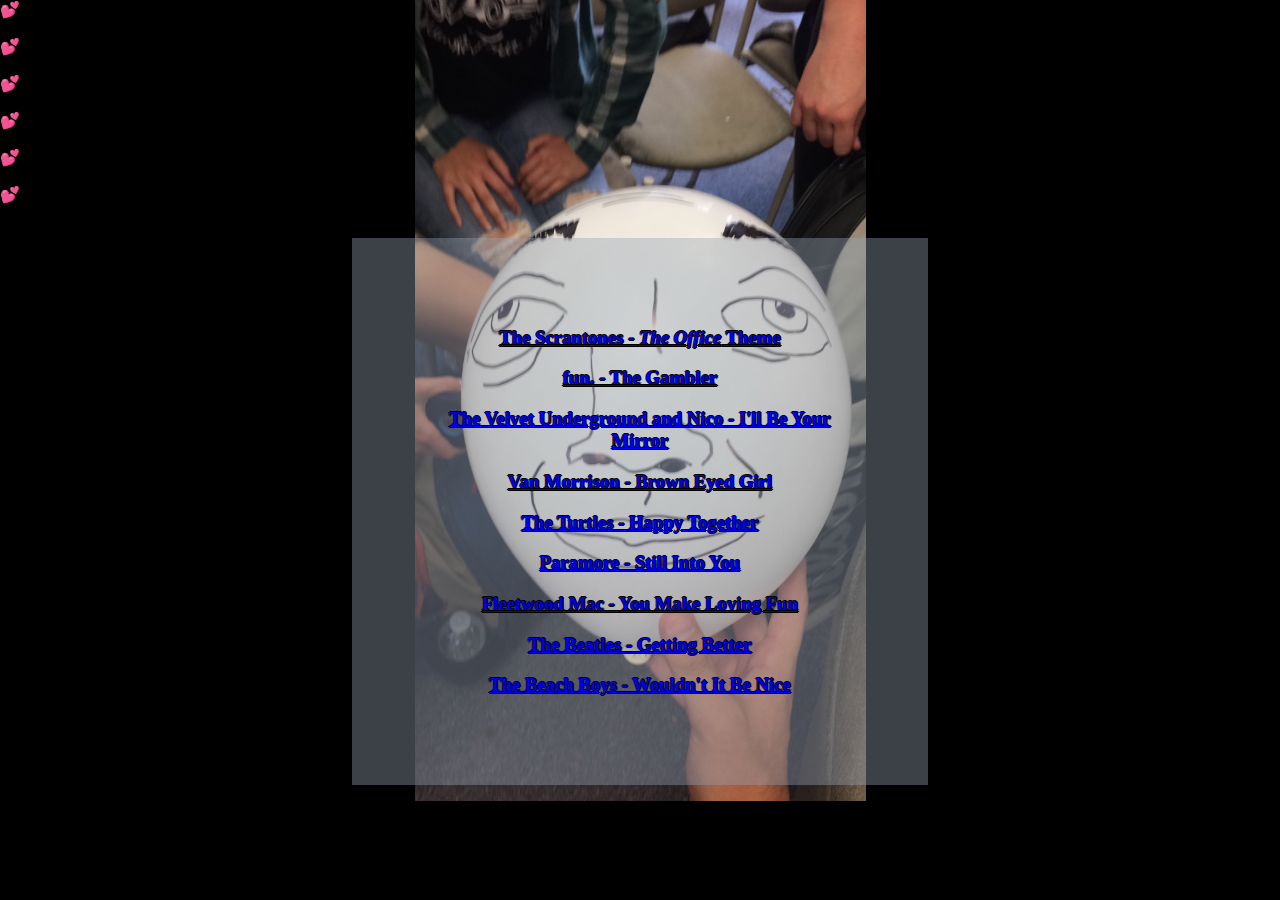
<file: index.html>
<!DOCTYPE html>
<!--[if lt IE 7 ]> <html class="ie ie6 no-js" lang="en"> <![endif]-->
<!--[if IE 7 ]>    <html class="ie ie7 no-js" lang="en"> <![endif]-->
<!--[if IE 8 ]>    <html class="ie ie8 no-js" lang="en"> <![endif]-->
<!--[if IE 9 ]>    <html class="ie ie9 no-js" lang="en"> <![endif]-->
    <head>
        <meta charset="UTF-8" />
        <meta http-equiv="X-UA-Compatible" content="IE=edge,chrome=1"> 
        <title>Valentine's 2019</title>
        <meta name="viewport" content="width=device-width, initial-scale=1.0">
        <script src="js/jquery-3.3.1.js"></script>
        <script type="text/javascript" src="js/animate.js"></script>
        <link rel="stylesheet" href="css/homepage.css">
    </head>
    <body>
        <div class="snowflakes" aria-hidden="true">
  <div class="snowflake">
  💕
  </div>
  <div class="snowflake">
  ♥
  </div>
  <div class="snowflake">
  💕
  </div>
  <div class="snowflake">
  ♥
  </div>
  <div class="snowflake">
  💕
  </div>
  <div class="snowflake">
  ♥
  </div>
  <div class="snowflake">
    💕
  </div>
  <div class="snowflake">
    ♥
  </div>
  <div class="snowflake">
    💕
  </div>
  <div class="snowflake">
    ♥
  </div>
  <div class="snowflake">
    💕
  </div>
  <div class="snowflake">
    ♥
  </div>
</div>
        <div class="songs">
            <ul class="song-list">
                <li><a href="pages/the-office.html"><h3>The Scrantones - <i>The Office</i> Theme</h3></a></li>
                <li><a href="pages/the-gambler.html"><h3>fun. - The Gambler</h3></a></li>
                <li><a href="pages/ill-be-your-mirror.html"><h3>The Velvet Underground and Nico - I'll Be Your Mirror</h3></a></li>
                <li><a href="pages/brown-eyed-girl.html"><h3>Van Morrison - Brown Eyed Girl</h3></a></li>
                <li><a href="pages/happy-together.html"><h3>The Turtles - Happy Together</h3></a></li>
                <li><a href="pages/still-into-you.html"><h3>Paramore - Still Into You</h3></a></li>
                <li><a href="pages/you-make-loving-fun.html"><h3>Fleetwood Mac - You Make Loving Fun</h3></a></li>
                <li><a href="pages/getting-better.html"><h3>The Beatles - Getting Better</h3></a></li>
                <li><a href="pages/wouldnt-it-be-nice.html"><h3>The Beach Boys - Wouldn't It Be Nice</h3></a></li>
            </ul>
        </div>
    </body>
</html>
</file>
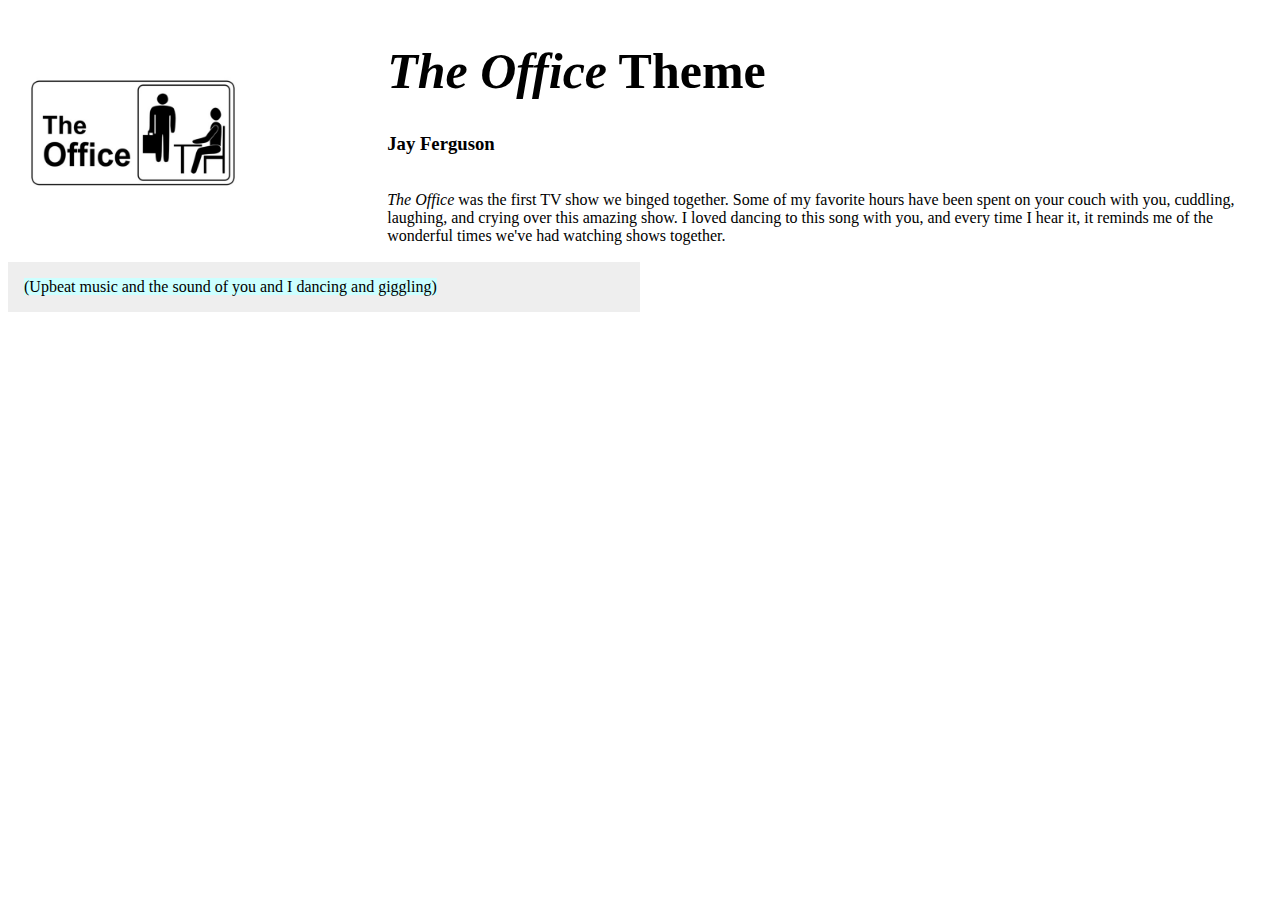
<file: pages/braid.html>
<!DOCTYPE html>
<html>
    <head>
        <title> Ellie's Anniversary Website! </title>
        <script src="../js/jquery-3.3.1.js"></script>
        <script type="text/javascript" src="../js/ghetto-genius.js"></script>
        <link rel="stylesheet" href="../css/song-style.css">
    </head>

    <body>
        <header class="heading">
            <div class="cover"><img src="../covers/the-office.jpg" height=250px width=250px></div>
            <div class="title"><h1 class="song-title"><i>The Office</i> Theme</h1><h3>Jay Ferguson</h3></div>
            <div class="expo">
                <p>
                    <i>The Office</i> was the first TV show we binged together. 
                    Some of my favorite hours have been spent on your couch with you, cuddling, laughing,
                    and crying over this amazing show. I loved dancing to this song with you, and 
                    every time I hear it, it reminds me of the wonderful times we've had watching 
                    shows together.
                <p></div>
        </header>
        <div class="wrapper">
            <div class="lyrics">
                <span class="texte">
                    (Upbeat music and the sound of you and I dancing and giggling)
                </span>
            </div>
            <div class="anno">
                <span id="e">
                    Whether it be <i>Parks and Recreation</i>, <i>Steven Universe</i> or <i>Avatar</i>, 
                    one of my favorite things about watching shows with you is the fact that we always
                    dance and sing along to the intros. It's just so cute and fun!
            </div>
        </div>
    </body>

</html>
</file>
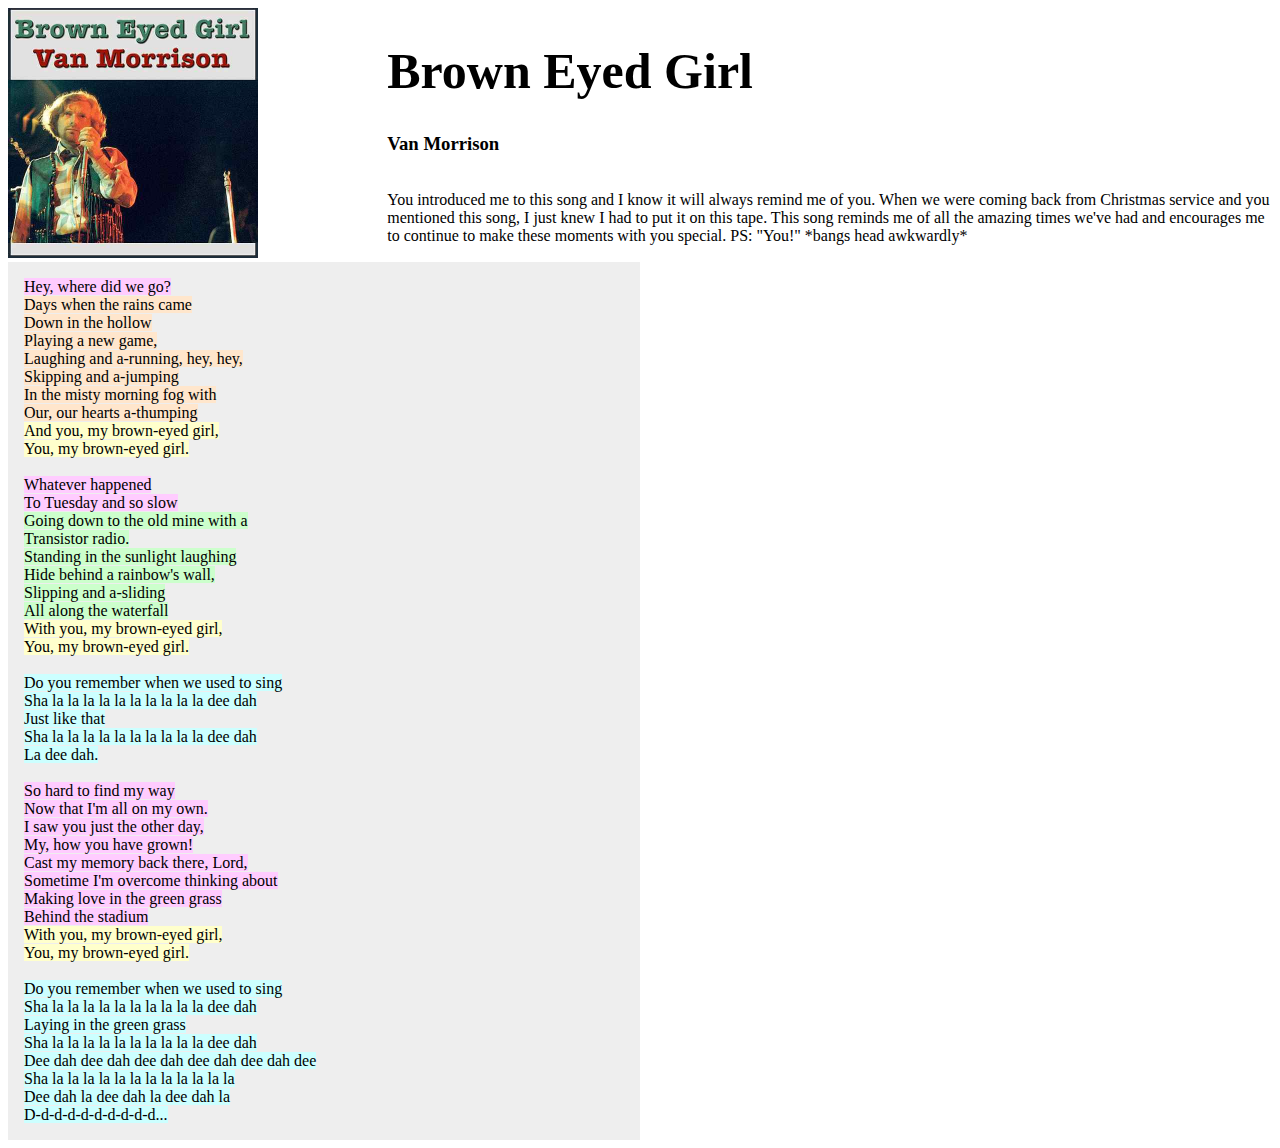
<file: pages/brown-eyed-girl.html>
<!DOCTYPE html>
<html>
    <head>
        <title> Valentines 2019 - Brown Eyed Girl </title>
        <script src="../js/jquery-3.3.1.js"></script>
        <script type="text/javascript" src="../js/ghetto-genius.js"></script>
        <link rel="stylesheet" href="../css/song-style.css">
    </head>

    <body>
        <header class="heading">
            <div class="cover"><img src="../covers/brown-eyed-girl.jpg" height=250px width=250px></div>
            <div class="title"><h1 class="song-title">Brown Eyed Girl</h1><h3>Van Morrison</h3></div>
            <div class="expo">
                <p>
                    You introduced me to this song and I know it will always remind me of you. When we were 
                    coming back from Christmas service and you mentioned this song, I just knew I had to put
                    it on this tape. This song reminds me of all the amazing times we've had and encourages 
                    me to continue to make these moments with you special.

                    PS: "You!" *bangs head awkwardly*
                <p></div>
        </header>
        <div class="wrapper">
            <div class="lyrics">
                    <span class=texta>
                    Hey, where did we go?<br> </span>
                    <span class=textb>
                    Days when the rains came<br>
                    Down in the hollow<br>
                    Playing a new game,<br>
                    Laughing and a-running, hey, hey,<br>
                    Skipping and a-jumping<br>
                    In the misty morning fog with<br>
                    Our, our hearts a-thumping<br> </span>
                    <span class=textc>
                    And you, my brown-eyed girl,<br>
                    You, my brown-eyed girl.<br> </span>
                    <br><span class=texta>
                    Whatever happened<br>
                    To Tuesday and so slow<br></span>
                    <span class=textd>
                    Going down to the old mine with a<br>
                    Transistor radio.<br>
                    Standing in the sunlight laughing<br>
                    Hide behind a rainbow's wall,<br>
                    Slipping and a-sliding<br>
                    All along the waterfall<br> </span>
                    <span class=textc>
                    With you, my brown-eyed girl,<br>
                    You, my brown-eyed girl.<br> </span>
                    <br>
                    <span class=texte>
                    Do you remember when we used to sing<br>
                    Sha la la la la la la la la la la dee dah<br>
                    Just like that<br>
                    Sha la la la la la la la la la la dee dah<br>
                    La dee dah.<br> </span>
                    <br> <span class=texta>
                    So hard to find my way<br>
                    Now that I'm all on my own.<br>
                    I saw you just the other day,<br>
                    My, how you have grown!<br>
                    Cast my memory back there, Lord,<br>
                    Sometime I'm overcome thinking about<br>
                    Making love in the green grass<br>
                    Behind the stadium<br> </span>
                    <span class=textc>
                    With you, my brown-eyed girl,<br>
                    You, my brown-eyed girl.<br> </span>
                    <br>
                    <span class=texte>
                    Do you remember when we used to sing<br>
                    Sha la la la la la la la la la la dee dah<br>
                    Laying in the green grass<br>
                    Sha la la la la la la la la la la dee dah<br>
                    Dee dah dee dah dee dah dee dah dee dah dee<br>
                    Sha la la la la la la la la la la la la<br>
                    Dee dah la dee dah la dee dah la<br>
                    D-d-d-d-d-d-d-d-d-d... </span>
            </div>
            <div class="anno">
                <span id="breaks"></span>
                <span id="a" breaks=29>
                    Recently, I've had some time to reflect on our relationship, and I really don't know where I'd be without you.
                    I'm so grateful to have you in my life, and I hope that we'll always be togther so that we can 
                    continue to make these amazing memories together.
                </span>
                <span id="b" breaks=2>
                    Our relationship has been filled with some of the best times of my life, so I wanted to use each of the 
                    verses as a place to reflect on some of my favorite memories with you like Van Morrison does. Do you remember 
                    that night that we saw Blind Pilot downtown in LA for the first time? I remember being so excited I really couldn't
                    believe that I was going to see my favorite band with my favorite person in the whole world. I was so excited!
                    I remember I brought a different phone with a better camera so I could take pictures of you and me there. The 
                    show was so amazing and I remember afterward we stayed for their second set with your family! That day was the best 
                    day of my life up to that point, and I still think fondly of it. Thank you for being a part of my life and 
                    making my days so special and amazing.
                </span>
                <span id="c" breaks=9>
                    You, Ellie, are my brown eyed girl and you always will be. You're the one I love and I want to be with you 
                    for always.
                </span>
                <span id="d" breaks=14>
                    Another one of my favorite memories with you has to be Disneyland. I remember how early we got up to go.
                    You said you'd keep me company on the drive, but about 30 minutes into the drive on the way I looked over 
                    to see you dead asleep. Same thing on the way back! You look so beautiful and peaceful as you slept and I drove us faithfully to Anaheim. 
                    Once in the park, we had an amazing day where we raced in Cars, looked at the overpriced Mickey and Minnie ears 
                    (And the $40 pizza!!), and we had a blast going around the park getting our pictures taken as often as possible. 
                    The photos of Disneyland are some of my favorite to look back on because I can truly tell how happy you looked. 
                    I love you and thank you for sharing these happy memories with me.
                </span>
                <span id=e breaks=23>
                    This relationship has been filled with awesome memories of the happiest times of my life. Thank you, Ellie
                    for giving me such an amazing time and for sharing so many happy memories with me. From sitting on the couch 
                    watching TV or movies together to playing games to going on dates, all the time I've spent with you has been  
                    amazing and you've truly given me that happiest years of my life.
                </span
            </div>
        </div>
    </body>

</html>
</file>
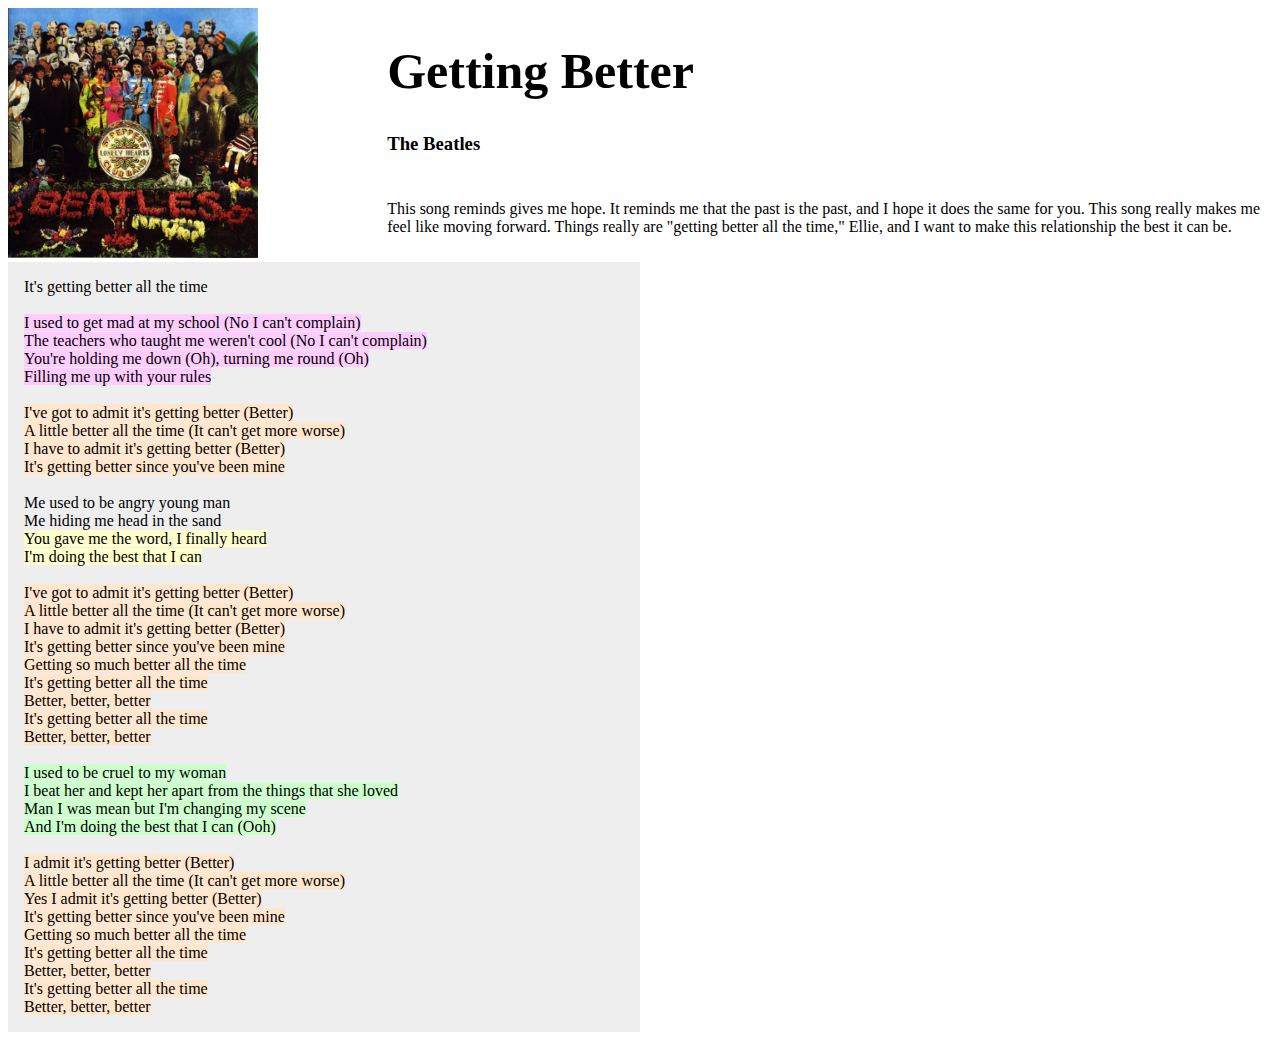
<file: pages/getting-better.html>
<!DOCTYPE html>
<html>
    <head>
        <title> Valentines 2019 - Getting Better </title>
        <script src="../js/jquery-3.3.1.js"></script>
        <script type="text/javascript" src="../js/ghetto-genius.js"></script>
        <link rel="stylesheet" href="../css/song-style.css">
    </head>

    <body>
        <header class="heading">
            <div class="cover"><img src="../covers/sgt-pepper.jpg" height=250px width=250px></div>
            <div class="title"><h1 class="song-title">Getting Better</h1><h3>The Beatles</h3></div>
            <div class="expo"><p>
                    This song reminds gives me hope. It reminds me that the past is the past, and 
                    I hope it does the same for you. This song really makes me feel like moving forward.
                    Things really are "getting better all the time," Ellie, and I want to make this 
                    relationship the best it can be.
                <p></div>
        </header>
        <div class="wrapper">
            <div class="lyrics">
                It's getting better all the time<br>
                <br>
                <span class="texta">
                I used to get mad at my school (No I can't complain)<br>
                The teachers who taught me weren't cool (No I can't complain)<br>
                You're holding me down (Oh), turning me round (Oh)<br>
                Filling me up with your rules<br>
                </span>
                <br>
                <span class="textb">
                I've got to admit it's getting better (Better)<br>
                A little better all the time (It can't get more worse)<br>
                I have to admit it's getting better (Better)<br>
                It's getting better since you've been mine<br>
                <br></span>
                Me used to be angry young man<br>
                Me hiding me head in the sand<br>
                <span class="textc">
                You gave me the word, I finally heard<br>
                I'm doing the best that I can<br>
                </span>
                <br>
                <span class="textb">
                I've got to admit it's getting better (Better)<br>
                A little better all the time (It can't get more worse)<br>
                I have to admit it's getting better (Better)<br>
                It's getting better since you've been mine<br>
                Getting so much better all the time<br>
                It's getting better all the time<br>
                Better, better, better<br>
                It's getting better all the time<br>
                Better, better, better<br>
                <br></span>
                <span class="textd">
                I used to be cruel to my woman<br>
                I beat her and kept her apart from the things that she loved<br>
                Man I was mean but I'm changing my scene<br>
                And I'm doing the best that I can (Ooh)<br></span>
                <br>
                <span class="textb">
                I admit it's getting better (Better)<br>
                A little better all the time (It can't get more worse)<br>
                Yes I admit it's getting better (Better)<br>
                It's getting better since you've been mine<br>
                Getting so much better all the time<br>
                It's getting better all the time<br>
                Better, better, better<br>
                It's getting better all the time<br>
                Better, better, better<br>
                </span>
            </div>
            <div class="anno">
                <span id=breaks></span>
                <span id="a" breaks="3">
                    It's funny how relatable this song is to me. <br>
                    I errantly found school a curse rather than a blessing.<br>
                    I was mad, annoyed, bored, and ungrateful. <br>
                    When I hear the intro to this song, I'm reminded of the ways <br>
                    You've opened my eyes to how truly blessed I am and made me <br>
                    a better, more grateful person.
                </span>
                <span id="b" breaks="8">
                    This is a song that keeps me hopeful and reminds me of all you do for me. <br> 
                    Since you've been mine, I've smiled more, loved more and been the happiest <br>
                    I've ever felt. Thank you, Ellie, for giving me love, happiness, and hope.<br>
                </span>
                <span id="c" breaks="14">
                    The word that you gave me was love. You showed me what love truly was and <br>
                    how to be loved, and for that I am forever grateful. Love is what inspires <br>
                    me to do better.
                </span>
                <span id="d" breaks="28">
                    As I'm sure you know, I'm not proud of my past. In the past I know I've hurt <br>
                    you. I've made foolish, terrible decisions, and I acknowledge my mistakes. <br>
                    However, I also know that I'm growing as a person, more than ever before, <br>
                    and I really am doing the best that I can. <br>
                </span>
            </div>
        </div>
    </body>

</html>
</file>
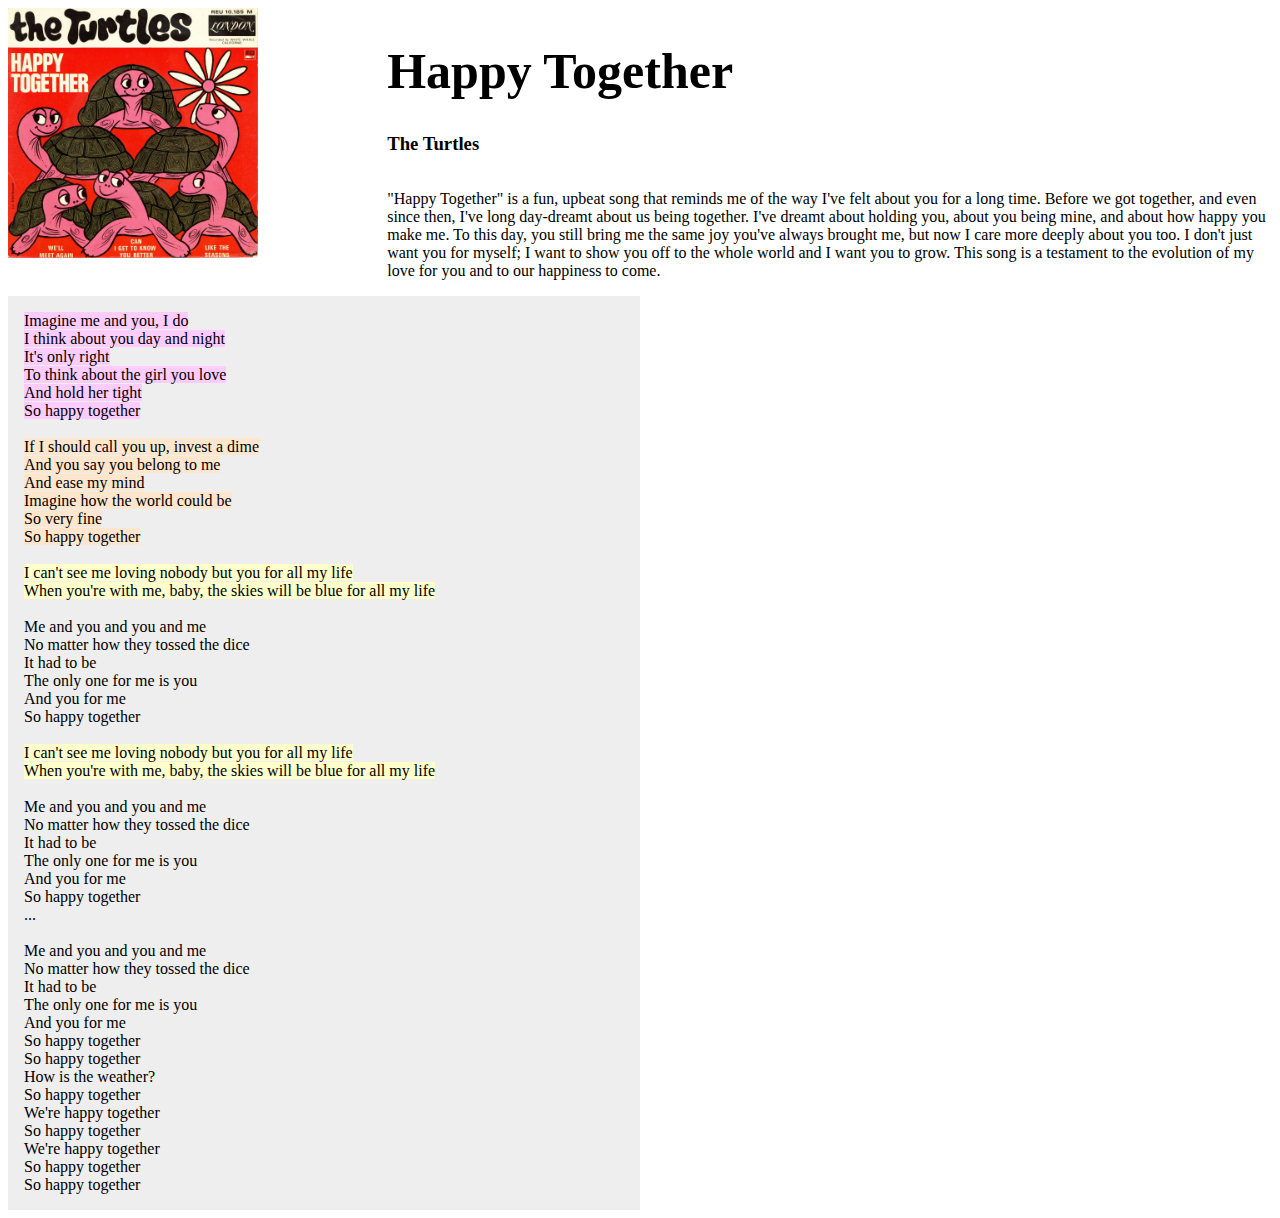
<file: pages/happy-together.html>
<!DOCTYPE html>
<html>
    <head>
        <title> Valentines 2019 - Happy Together </title>
        <script src="../js/jquery-3.3.1.js"></script>
        <script type="text/javascript" src="../js/ghetto-genius.js"></script>
        <link rel="stylesheet" href="../css/song-style.css">
    </head>

    <body>
        <header class="heading">
            <div class="cover"><img src="../covers/happy-together.jpg" height=250px width=250px></div>
            <div class="title"><h1 class="song-title">Happy Together</h1><h3>The Turtles</h3></div>
            <div class="expo">
                <p>
                    "Happy Together" is a fun, upbeat song that reminds me of the way I've felt about 
                    you for a long time. Before we got together, and even since then, I've long day-dreamt about us being together. I've dreamt about holding you, about you being 
                     mine, and about how happy you make me. To this day, you still bring me the same 
                     joy you've always brought me, but now I care more deeply about you too. I don't 
                     just want you for myself; I want to show you off to the whole world and I want
                      you to grow. This song is a testament to the evolution of my love for you and 
                      to our happiness to come. 
                <p></div>
        </header>
        <div class="wrapper">
            <div class="lyrics">
                    <span class=texta>
                    Imagine me and you, I do<br>
                    I think about you day and night<br>
                    It's only right<br>
                    To think about the girl you love<br>
                    And hold her tight<br>
                    So happy together<br> </span>   
                    <br>
                    <span class=textb>
                    If I should call you up, invest a dime<br>
                    And you say you belong to me<br>
                    And ease my mind<br>
                    Imagine how the world could be<br>
                    So very fine<br>
                    So happy together<br>
                    </span>
                    <br>
                    <span class=textc>
                    I can't see me loving nobody but you for all my life<br>
                    When you're with me, baby, the skies will be blue for all my life<br>
                    </span>
                    <br>
                    Me and you and you and me<br>
                    No matter how they tossed the dice<br>
                    It had to be<br>
                    The only one for me is you<br>
                    And you for me<br>
                    So happy together<br>
                    <br>
                    <span class=textc>
                    I can't see me loving nobody but you for all my life<br>
                    When you're with me, baby, the skies will be blue for all my life<br>
                    </span> 
                    <br>
                    Me and you and you and me<br>
                    No matter how they tossed the dice<br>
                    It had to be<br>
                    The only one for me is you<br>
                    And you for me<br>
                    So happy together<br>
                    ...<br>
                    <br>
                    Me and you and you and me<br>
                    No matter how they tossed the dice<br>
                    It had to be<br>
                    The only one for me is you<br>
                    And you for me<br>
                    So happy together<br>
                    So happy together<br>
                    How is the weather?<br>
                    So happy together<br>
                    We're happy together<br>
                    So happy together<br>
                    We're happy together<br>
                    So happy together<br>
                    So happy together
                </div>
            <div class="anno">
                <span id=breaks></span>
                <span id="a" breaks=1>
                        I think about you all the time; you're the one thing on my mind. What is that 
                        beautiful girl doing running around? You run circles in my head all day and 
                        I'm always fantasizing about how beautiful you look sitting in class or 
                        drinking coffee. I can't believe you're mine. 
                    </span>
                <span id="b" breaks=8>
                        Asking you out was so stressful. Easily it was the most nervous I've ever been 
                        in my life. When you said you'd go out with me I was so relieved and happy I 
                        could almost cry. I wanted to kiss you right then. 
                </span>
                <span id=c breaks=16>
                    You have given me the happiest years and moments in my life. Whenever we're together 
                    I'm truly happy, and I hope you are too. I hope we get to continue making each other 
                    happy for the rest of ours lives. 
                </span>
            </div>
        </div>
    </body>

</html>
</file>
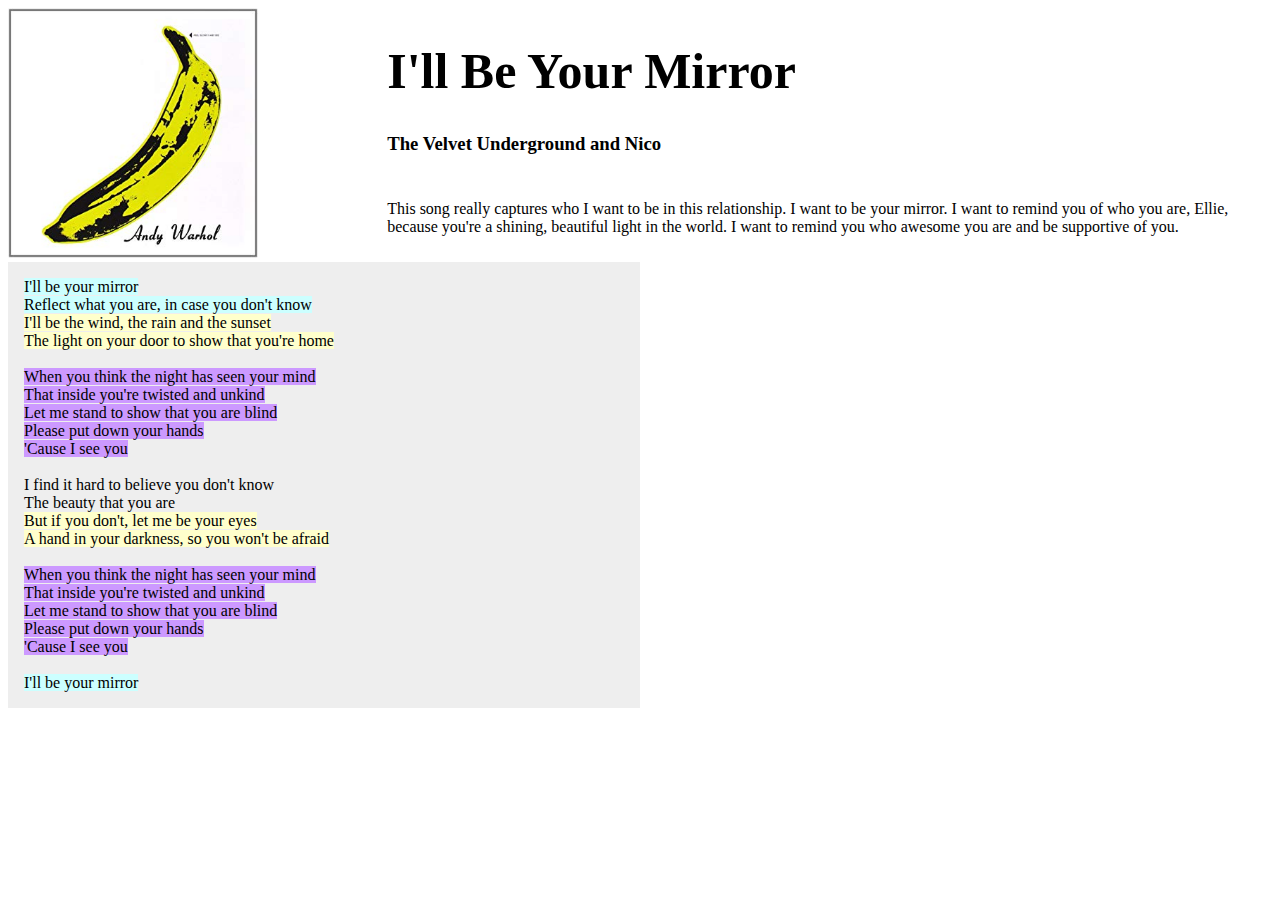
<file: pages/ill-be-your-mirror.html>
<!DOCTYPE html>
<html>
    <head>
        <title> Valentines 2019 - I'll Be Your Mirror </title>
        <script src="../js/jquery-3.3.1.js"></script>
        <script type="text/javascript" src="../js/ghetto-genius.js"></script>
        <link rel="stylesheet" href="../css/song-style.css">
    </head>

    <body>
        <header class="heading">
            <div class="cover"><img src="../covers/the-velvet-underground-and-nico.jpg" height=250px width=250px></div>
            <div class="title"><h1 class="song-title">I'll Be Your Mirror</h1><h3>The Velvet Underground and Nico</h3></div>
            <div class="expo">
                <p>
                    This song really captures who I want to be in this relationship. I want to be your 
                    mirror. I want to remind you of who you are, Ellie, because you're a shining, beautiful
                    light in the world. I want to remind you who awesome you are and be supportive of you.
                <p></div>
        </header>
        <div class="wrapper">
            <div class="lyrics">
                    <span class=texte>
                    I&#039;ll be your mirror<br />
                    Reflect what you are, in case you don&#039;t know<br /> </span>
                    <span class=textc>
                    I&#039;ll be the wind, the rain and the sunset<br />
                    The light on your door to show that you&#039;re home</span><br />
                    <br />
                    <span class=textf>
                    When you think the night has seen your mind<br />
                    That inside you&#039;re twisted and unkind<br />
                    Let me stand to show that you are blind<br />
                    Please put down your hands<br />
                    &#039;Cause I see you<br /> </span>
                    <br />
                    I find it hard to believe you don&#039;t know<br />
                    The beauty that you are<br /> <span class=textc>
                    But if you don&#039;t, let me be your eyes<br />
                    A hand in your darkness, so you won&#039;t be afraid<br /></span>
                    <br />
                    <span class=textf>
                    When you think the night has seen your mind<br />
                    That inside you&#039;re twisted and unkind<br />
                    Let me stand to show that you are blind<br />
                    Please put down your hands<br />
                    &#039;Cause I see you</span><br />
                    <br />
                    <span class=texte>
                    I&#039;ll be your mirror </span>
                </div>
            <div class="anno">
                <span id="breaks"></span>
                <span id="e" breaks=1>
                    Ellie, you're so beautiful, inside and out. You are a queen. You are lovely and kind and compassionate
                    and caring. You're cute and sexy and fun and awesome. You are the best thing on this earth, and if you
                    don't know it, I want to always remind you.
                </span>
                <span id="c" breaks=3>
                    In this relationship, I want to be a constant. I want to constantly remind you of your beauty, and 
                    I'm always going to let you know that you can find comfort in me. Know that I won't let you down.
                </span>
                <span id="f" breaks=6>
                    There are times when you are sad; you feel inadequate or like you're not enough. I want to remind you
                    that not only are you enough, you're amazing. You're better than enough and every day you are a kind,
                    loving, amazing, beautiful girlfriend. You do so much for me, and I can thank you by reminding you of how
                    truly awesome and special you are.
                </span>
            </div>
        </div>
    </body>

</html>
</file>
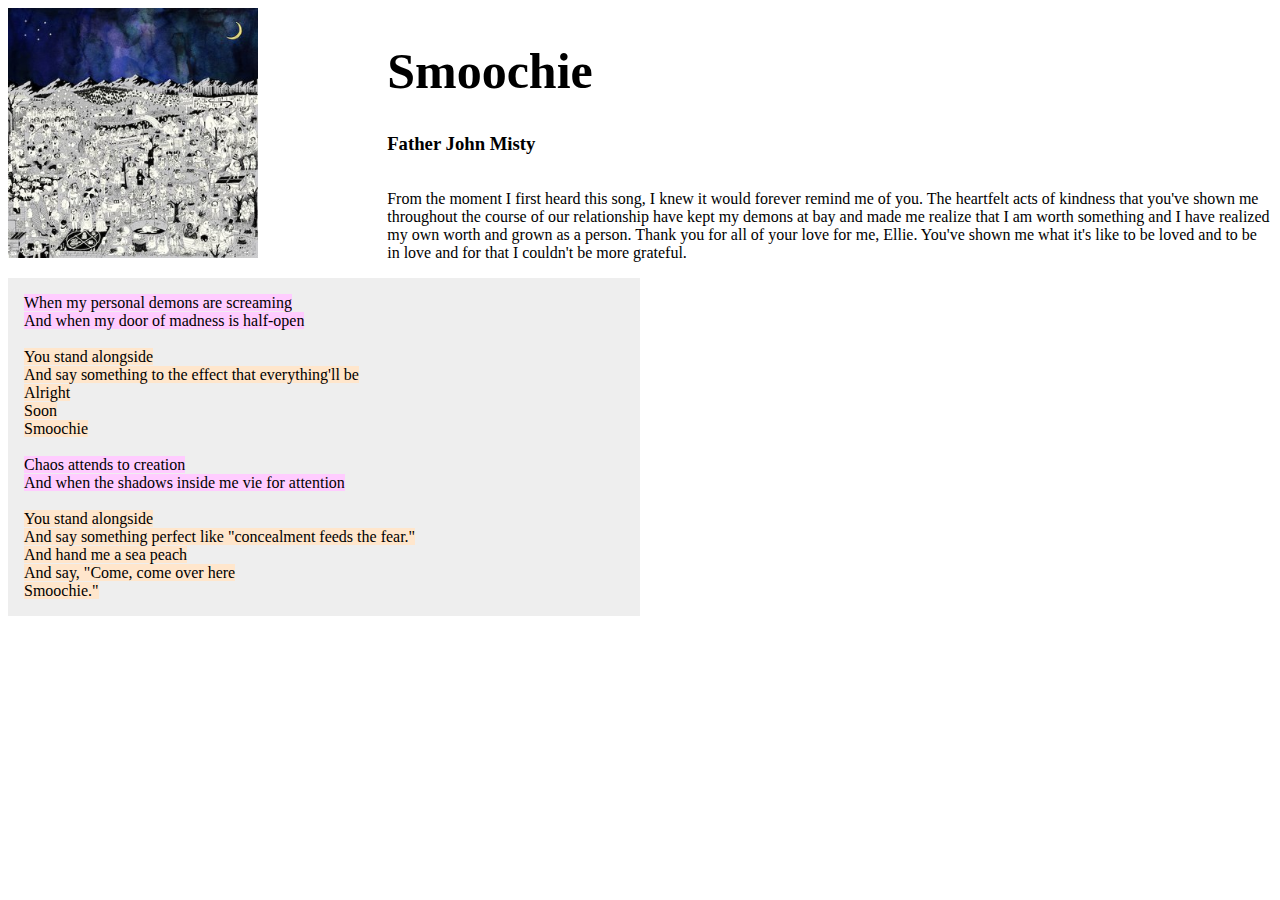
<file: pages/smoochie.html>
<!DOCTYPE html>
<html>
    <head>
        <title> Valentines 2019 -  </title>
        <script src="../js/jquery-3.3.1.js"></script>
        <script type="text/javascript" src="../js/ghetto-genius.js"></script>
        <link rel="stylesheet" href="../css/song-style.css">
    </head>

    <body>
        <header class="heading">
            <div class="cover"><img src="../covers/pure-comedy.jpg" height=250px width=250px></div>
            <div class="title"><h1 class="song-title">Smoochie</h1><h3>Father John Misty</h3></div>
            <div class="expo">
                <p>
                    From the moment I first heard this song, I knew it would forever remind me of you.
                    The heartfelt acts of kindness that you've shown me throughout the course of our
                    relationship have kept my demons at bay and made me realize that I am worth something
                    and I have realized my own worth and grown as a person. Thank you for all of your love
                    for me, Ellie. You've shown me what it's like to be loved and to be in love and for that
                    I couldn't be more grateful.
                <p></div>
        </header>
        <div class="wrapper">
            <div class="lyrics">
                <span class="texta">
                When my personal demons are screaming<br>
                And when my door of madness is half-open<br>
                </span>
                <br>
                <span class="textb">
                You stand alongside<br>
                And say something to the effect that everything'll be<br>
                Alright<br>
                Soon<br>
                Smoochie<br>
                </span>
                <br>
                <span class="texta">
                Chaos attends to creation<br>
                And when the shadows inside me vie for attention<br>
                </span> 
                <br>
                <span class="textb">
                You stand alongside<br>
                And say something perfect like &quot;concealment feeds the fear.&quot;<br>
                And hand me a sea peach<br>
                And say, &quot;Come, come over here<br>
                Smoochie.&quot;
                </span>
            </div>
            <div class="anno">
                <span id="breaks"></span>
                <span id="a" breaks=1>
                    In the time we've known each other, I've broken down in front of your more times than I can count.
                    There are nights when I would cry and cry and these vulnerable moments with you have strengthened
                    our bond.
                </span>
                <span id="b" breaks=4>
                    Even when I'm feeling really down, you always know the right thing t
                </span>
            </div>
        </div>
    </body>

</html>
</file>
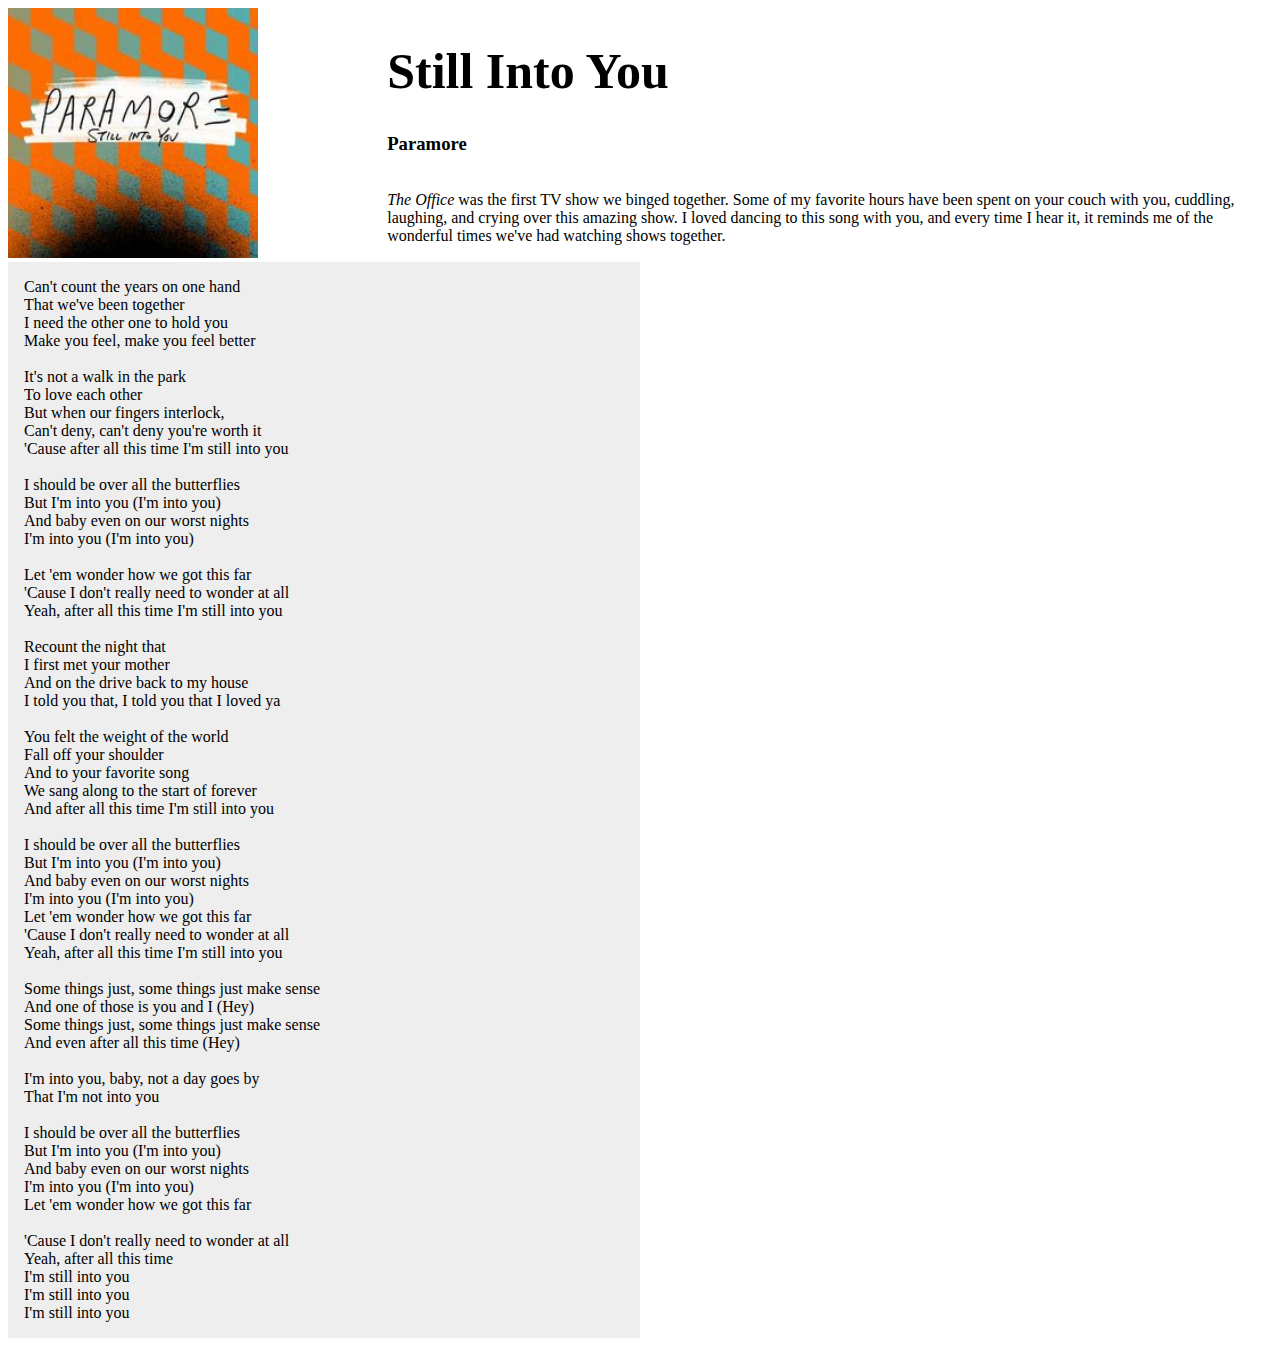
<file: pages/still-into-you.html>
<!DOCTYPE html>
<html>
    <head>
        <title> Valentines 2019 - Still Into You </title>
        <script src="../js/jquery-3.3.1.js"></script>
        <script type="text/javascript" src="../js/ghetto-genius.js"></script>
        <link rel="stylesheet" href="../css/song-style.css">
    </head>

    <body>
        <header class="heading">
            <div class="cover"><img src="../covers/still-into-you.jpg" height=250px width=250px></div>
            <div class="title"><h1 class="song-title">Still Into You</h1><h3>Paramore</h3></div>
            <div class="expo">
                <p>
                    <i>The Office</i> was the first TV show we binged together. 
                    Some of my favorite hours have been spent on your couch with you, cuddling, laughing,
                    and crying over this amazing show. I loved dancing to this song with you, and 
                    every time I hear it, it reminds me of the wonderful times we've had watching 
                    shows together.
                <p></div>
        </header>
        <div class="wrapper">
            <div class="lyrics">
                    Can't count the years on one hand<br>
                    That we've been together<br>
                    I need the other one to hold you<br>
                    Make you feel, make you feel better<br>
                    <br>
                    It's not a walk in the park<br>
                    To love each other<br>
                    But when our fingers interlock,<br>
                    Can't deny, can't deny you're worth it<br>
                    'Cause after all this time I'm still into you<br>
                    <br>
                    I should be over all the butterflies<br>
                    But I'm into you (I'm into you)<br>
                    And baby even on our worst nights<br>
                    I'm into you (I'm into you)<br>
                    <br>
                    Let 'em wonder how we got this far<br>
                    'Cause I don't really need to wonder at all<br>
                    Yeah, after all this time I'm still into you<br>
                    <br>
                    Recount the night that<br>
                    I first met your mother<br>
                    And on the drive back to my house<br>
                    I told you that, I told you that I loved ya<br>
                    <br>
                    You felt the weight of the world<br>
                    Fall off your shoulder<br>
                    And to your favorite song<br>
                    We sang along to the start of forever<br>
                    And after all this time I'm still into you<br>
                    <br>
                    I should be over all the butterflies<br>
                    But I'm into you (I'm into you)<br>
                    And baby even on our worst nights<br>
                    I'm into you (I'm into you)<br>
                    Let 'em wonder how we got this far<br>
                    'Cause I don't really need to wonder at all<br>
                    Yeah, after all this time I'm still into you<br>
                    <br>
                    Some things just, some things just make sense<br>
                    And one of those is you and I (Hey)<br>
                    Some things just, some things just make sense<br>
                    And even after all this time (Hey)<br>
                    <br>
                    I'm into you, baby, not a day goes by<br>
                    That I'm not into you<br>
                    <br>
                    I should be over all the butterflies<br>
                    But I'm into you (I'm into you)<br>
                    And baby even on our worst nights<br>
                    I'm into you (I'm into you)<br>
                    Let 'em wonder how we got this far<br>
                    <br>
                    'Cause I don't really need to wonder at all<br>
                    Yeah, after all this time<br>
                    I'm still into you<br>
                    I'm still into you<br>
                    I'm still into you
            <div class="anno">
                <span id="e">
                    Whether it be <i>Parks and Recreation</i>, <i>Steven Universe</i> or <i>Avatar</i>, 
                    one of my favorite things about watching shows with you is the fact that we always
                    dance and sing along to the intros. It's just so cute and fun!
            </div>
        </div>
    </body>

</html>
</file>
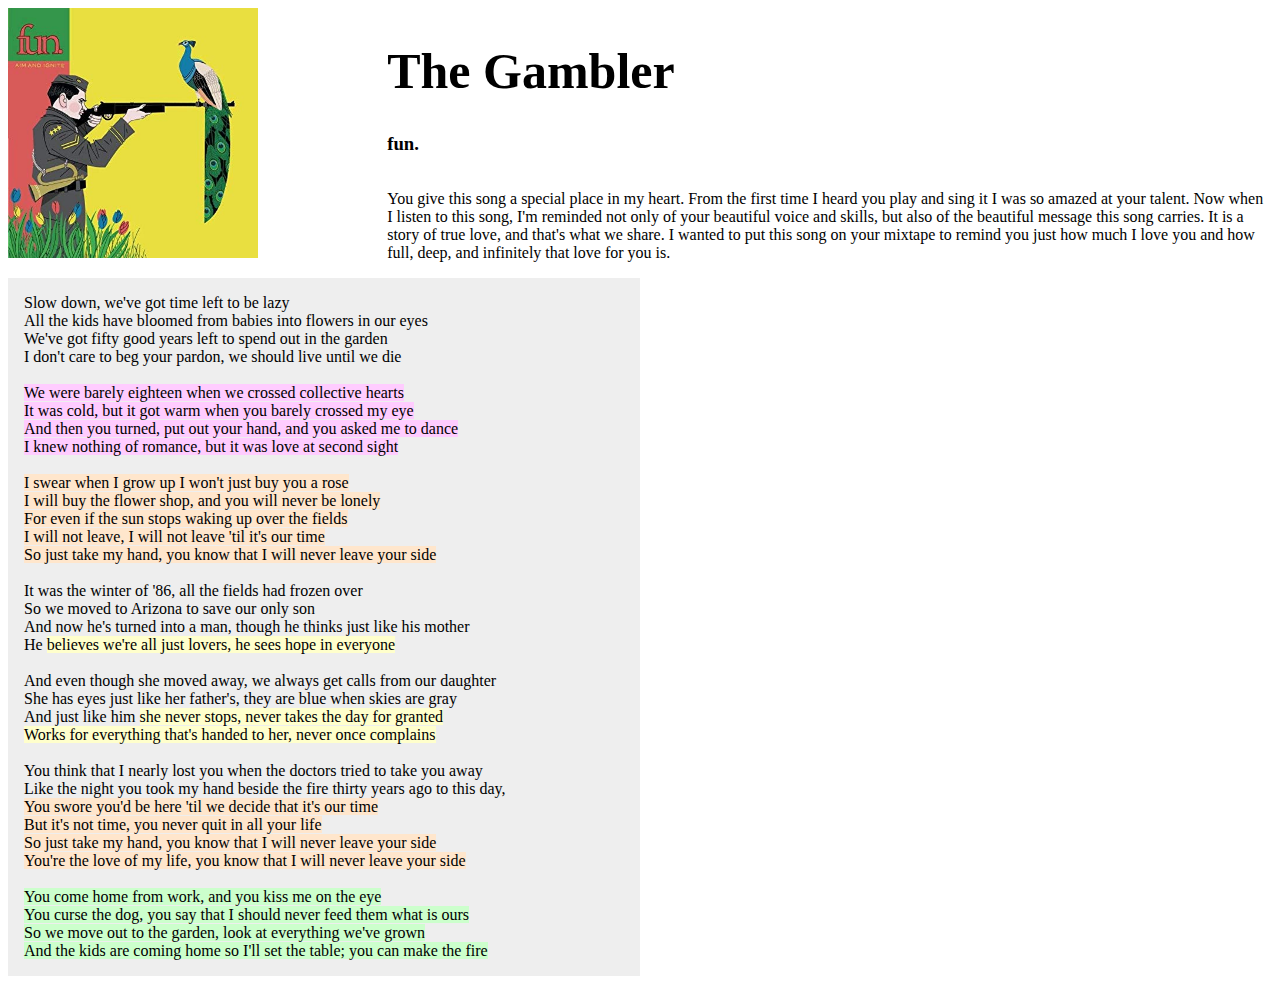
<file: pages/the-gambler.html>
<!DOCTYPE html>
<html>
    <head>
        <title> Valentines 2019 - The Gambler </title>
        <script src="../js/jquery-3.3.1.js"></script>
        <script type="text/javascript" src="../js/ghetto-genius.js"></script>
        <link rel="stylesheet" href="../css/song-style.css">
    </head>

    <body>
        <header class="heading">
            <div class="cover"><img src="../covers/aim-and-ignite.jpg" height=250px width=250px></div>
            <div class="title"><h1 class="song-title">The Gambler</h1><h3>fun.</h3></div>
            <div class="expo">
                <p>
                   You give this song a special place in my heart. From the first time I heard you play and sing it I was so 
                   amazed at your talent. Now when I listen to this song, I'm reminded not only of your beautiful voice and 
                   skills, but also of the beautiful message this song carries. It is a story of true love, and that's what we 
                   share. I wanted to put this song on your mixtape to remind you just how much I love you and how full, deep,
                   and infinitely that love for you is.
                <p></div>
        </header>
        <div class="wrapper">
            <div class="lyrics">
                Slow down, we've got time left to be lazy<br>
                All the kids have bloomed from babies into flowers in our eyes<br>
                We've got fifty good years left to spend out in the garden<br>
                I don't care to beg your pardon, we should live until we die<br>
                <br>
                <span class=texta>
                We were barely eighteen when we crossed collective hearts<br>
                It was cold, but it got warm when you barely crossed my eye<br>
                And then you turned, put out your hand, and you asked me to dance<br>
                I knew nothing of romance, but it was love at second sight<br> </span>
                <br>
                <span class=textb>
                I swear when I grow up I won't just buy you a rose<br>
                I will buy the flower shop, and you will never be lonely<br>
                For even if the sun stops waking up over the fields<br>
                I will not leave, I will not leave 'til it's our time<br>
                So just take my hand, you know that I will never leave your side<br>
                </span>
                <br>
                It was the winter of '86, all the fields had frozen over<br>
                So we moved to Arizona to save our only son<br>
                And now he's turned into a man, though he thinks just like his mother<br>
                He <span class=textc>believes we're all just lovers, he sees hope in everyone</span><br>
                <br>
                And even though she moved away, we always get calls from our daughter<br>
                She has eyes just like her father's, they are blue when skies are gray<br>
                And just like him <span class=textc>she never stops, never takes the day for granted<br>
                Works for everything that's handed to her, never once complains </span> <br>
                <br>
                You think that I nearly lost you when the doctors tried to take you away<br>
                Like the night you took my hand beside the fire thirty years ago to this day,<br>
                <span class=textb>
                You swore you'd be here 'til we decide that it's our time<br>
                But it's not time, you never quit in all your life<br>
                So just take my hand, you know that I will never leave your side<br>
                You're the love of my life, you know that I will never leave your side<br> </span>
                <br>
                <span class=textd>
                You come home from work, and you kiss me on the eye<br>
                You curse the dog, you say that I should never feed them what is ours<br>
                So we move out to the garden, look at everything we've grown<br>
                And the kids are coming home so I'll set the table; you can make the fire </span>
            </div>
            <div class="anno">
                <span id="breaks"></span>
                <span id="a" breaks="6">
                    Our love story is pretty unique. We met when we were young and although it took us a bit
                    to find each other, our romance has taught me what it means to love and be loved.
                </span>
                <span id=b breaks=11>
                    The chorus is full of promises and these are the promises that I want to make to you. I will never
                    abandon you. I will always be by your side. I want to make the grand romantic gestures talked about here.
                    I want to give you both small reminders of my love like flowers and I want to give you big gestures too.
                    I truly want to give you everything because my love for you is so great.
                </span>
                <span id=c breaks=20>
                    These traits are some of the things I admire most about you. Ellie, you're the most bright-eyed, 
                    loving, and caring person who I've ever met. These lines remind me of one of the serious talks we
                    had in the parking lot of Citrus Plaza. I remember how you told me how grateful you are, and how
                    grateful I should be for what I've been given. How complaining gets me nowhere. Your advice and your
                    outlook on life have made me realize the wonderful life that I have. Thank you for helping me become
                    a better person.
                </span>
                <span id=d breaks=34>
                    This is what we're working toward. Someday, I want to come home from work and kiss you. I want to
                    set the table and you can make the fire for our kids. I want to share my whole life with you because you're
                    the most beautiful and amazing girl I've ever met, and you're only one I want.
                </span>
            </div>
        </div>
    </body>

</html>
</file>
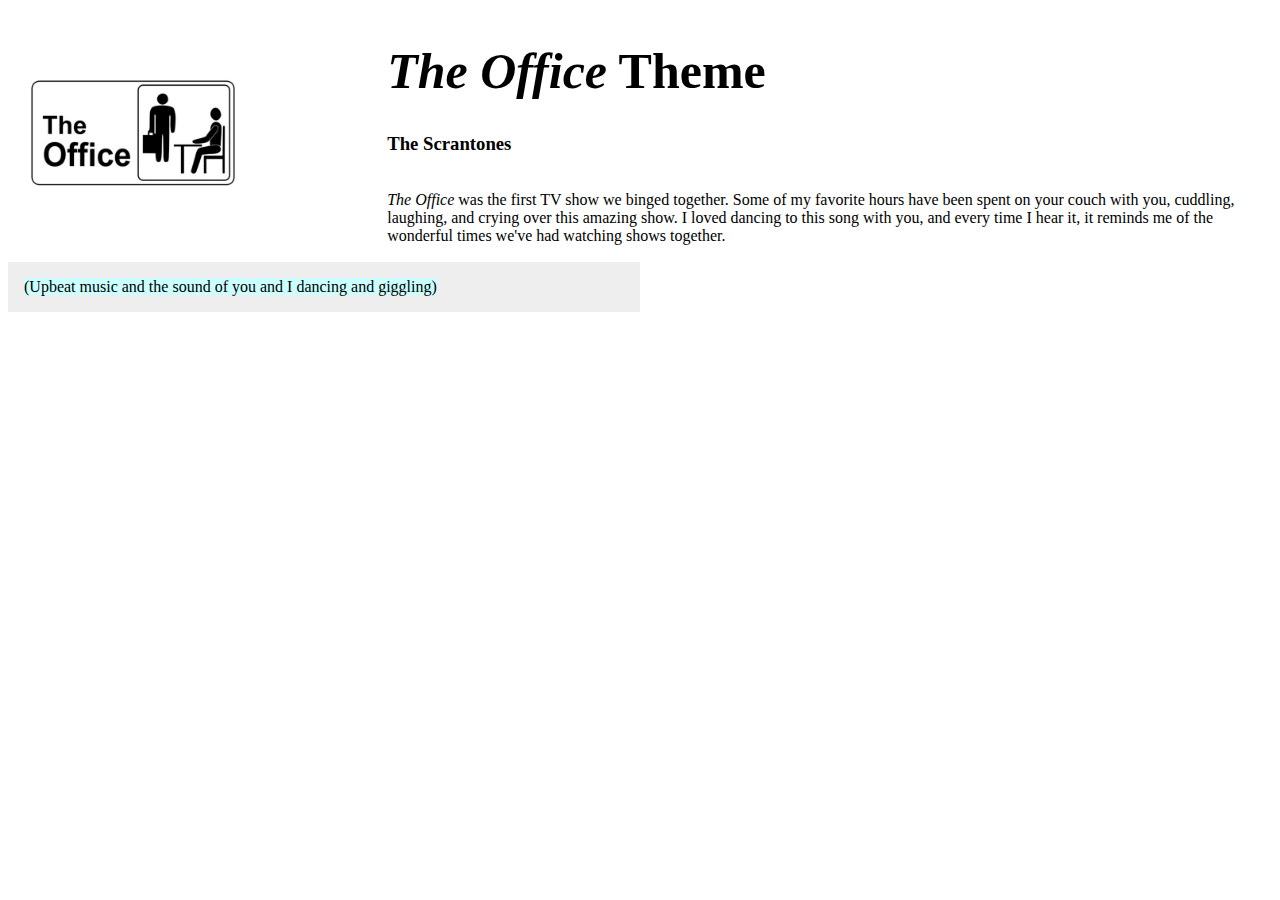
<file: pages/the-office.html>
<!DOCTYPE html>
<html>
    <head>
        <title> Valentines 2019 - The Office Theme </title>
        <script src="../js/jquery-3.3.1.js"></script>
        <script type="text/javascript" src="../js/ghetto-genius.js"></script>
        <link rel="stylesheet" href="../css/song-style.css">
    </head>

    <body>
        <header class="heading">
            <div class="cover"><img src="../covers/the-office.jpg" height=250px width=250px></div>
            <div class="title"><h1 class="song-title"><i>The Office</i> Theme</h1><h3>The Scrantones</h3></div>
            <div class="expo">
                <p>
                    <i>The Office</i> was the first TV show we binged together. 
                    Some of my favorite hours have been spent on your couch with you, cuddling, laughing,
                    and crying over this amazing show. I loved dancing to this song with you, and 
                    every time I hear it, it reminds me of the wonderful times we've had watching 
                    shows together.
                <p></div>
        </header>
        <div class="wrapper">
            <div class="lyrics">
                <span class="texte">
                    (Upbeat music and the sound of you and I dancing and giggling)
                </span>
            </div>
            <div class="anno">
                <span id="e">
                    Whether it be <i>Parks and Recreation</i>, <i>Steven Universe</i> or <i>Avatar</i>, 
                    one of my favorite things about watching shows with you is the fact that we always
                    dance and sing along to the intros. It's just so cute and fun!
            </div>
        </div>
    </body>

</html>
</file>
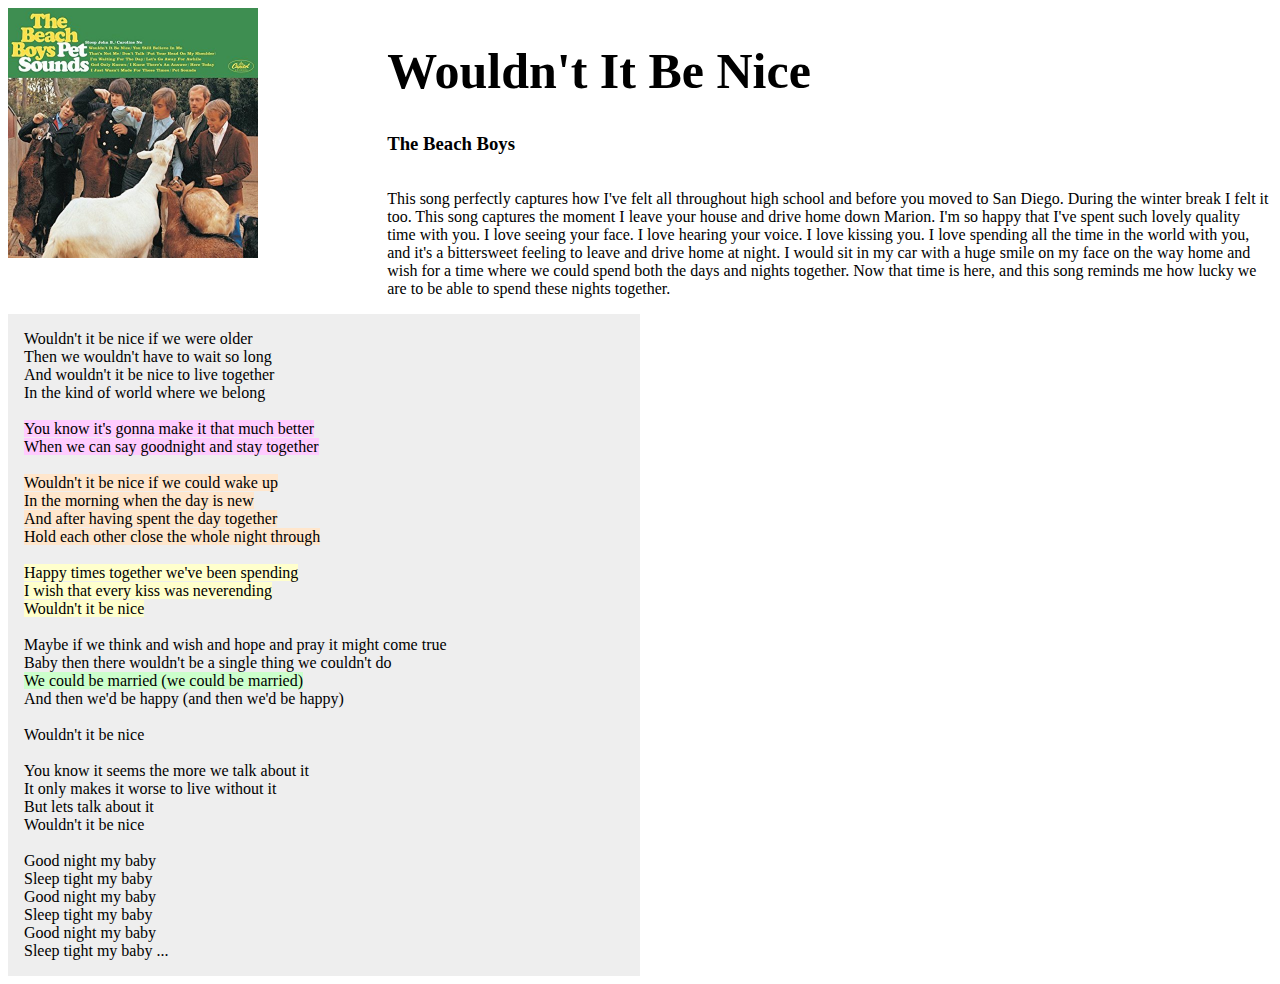
<file: pages/wouldnt-it-be-nice.html>
<!DOCTYPE html>
<html>
    <head>
        <title> Valentines 2019 - Wouldn't It Be Nice </title>
        <script src="../js/jquery-3.3.1.js"></script>
        <script type="text/javascript" src="../js/ghetto-genius.js"></script>
        <link rel="stylesheet" href="../css/song-style.css">
    </head>

    <body>
        <header class="heading">
            <div class="cover"><img src="../covers/pet-sounds.jpg" height=250px width=250px></div>
            <div class="title"><h1 class="song-title">Wouldn't It Be Nice</h1><h3>The Beach Boys</h3></div>
            <div class="expo">
                <p>
                    This song perfectly captures how I've felt all throughout high school and before
                     you moved to San Diego. During the winter break I felt it too. This song captures
                      the moment I leave your house and drive home down Marion. I'm so happy that I've 
                      spent such lovely quality time with you. I love seeing your face. I love hearing
                       your voice. I love kissing you. I love spending all the time in the world with 
                       you, and it's a bittersweet feeling to leave and drive home at night. I would 
                       sit in my car with a huge smile on my face on the way home and wish for a time
                        where we could spend both the days and nights together. Now that time is here,
                         and this song reminds me how lucky we are to be able to spend these nights
                        together.
                <p></div>
        </header>
        <div class="wrapper">
            <div class="lyrics">
                    Wouldn't it be nice if we were older<br>
                    Then we wouldn't have to wait so long<br>
                    And wouldn't it be nice to live together<br>
                    In the kind of world where we belong<br>
                    <br>
                    <span class=texta>
                    You know it's gonna make it that much better<br>
                    When we can say goodnight and stay together<br> </span>
                    <br>
                    <span class=textb>
                    Wouldn't it be nice if we could wake up<br>
                    In the morning when the day is new<br>
                    And after having spent the day together<br>
                    Hold each other close the whole night through<br>
                    </span>
                    <br>
                    <span class=textc>
                    Happy times together we've been spending<br>
                    I wish that every kiss was neverending<br>
                    Wouldn't it be nice<br>
                    </span>
                    <br>
                    Maybe if we think and wish and hope and pray it might come true<br>
                    Baby then there wouldn't be a single thing we couldn't do<br>
                    <span class=textd>
                    We could be married (we could be married)<br>
                    </span>
                    And then we'd be happy (and then we'd be happy)<br>
                    <br>
                    Wouldn't it be nice<br>
                    <br>
                    You know it seems the more we talk about it<br>
                    It only makes it worse to live without it<br>
                    But lets talk about it<br>
                    Wouldn't it be nice<br>
                    <br>
                    Good night my baby<br>
                    Sleep tight my baby<br>
                    Good night my baby<br>
                    Sleep tight my baby<br>
                    Good night my baby<br>
                    Sleep tight my baby ...
            </div>
            <div class="anno">
                <span id="breaks"></span>
                <span id="a" breaks=6>
                    In high school, we'd always call on the phone during the night so that we could
                    always be together, but really I wished desparately for the day when I got to
                    be in your bed the whole night too.
                </span>
                <span id="b" breaks=9>
                    These days with you are timeless. I love spending the whole day with you, and then
                    spending the whole night together too. Sometimes, I'll look at my text messages with
                    you and we haven't texted for a few days because we've just been spending every 
                    moment together. I love that so much! I love always being around you.
                    Spending the night with you is amazing. Every night that I get to crawl in bed
                    and hold you in my arms is another night where I'm happy. I'm so lucky to be able
                    to hold you close the whole night through.
                </span> 
                <span id=c breaks=14>
                    I love kissing you. From our very first kiss to our most recent, I always love the 
                    feeling of intimacy and your soft lips on mine. I love holding you close and being
                    romantic with you. Your kisses are the best.
                </span>
                <span id=d breaks=20>
                    Some day I hope that we're married with beautiful children, a lovely dog, and 
                    that big pile of leaves in our front yard that you want. You make me so happy.
                </span>
            </div>
        </div>
    </body>

</html>
</file>
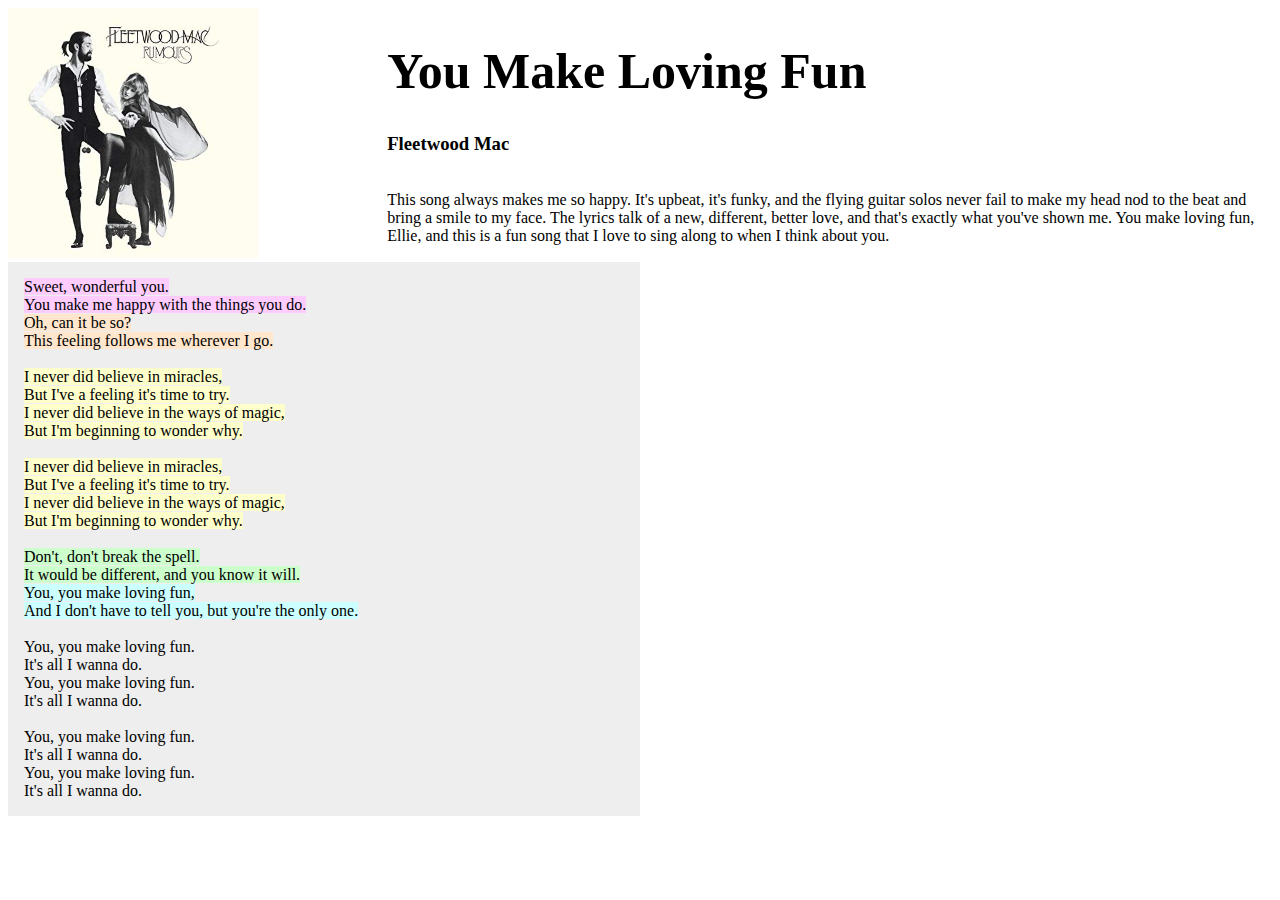
<file: pages/you-make-loving-fun.html>
<!DOCTYPE html>
<html>
    <head>
        <title> Valentines 2019 - You Make Loving Fun </title>
        <script src="../js/jquery-3.3.1.js"></script>
        <script type="text/javascript" src="../js/ghetto-genius.js"></script>
        <link rel="stylesheet" href="../css/song-style.css">
    </head>

    <body>
        <header class="heading">
            <div class="cover"><img src="../covers/rumors.jpg" height=250px width=250px></div>
            <div class="title"><h1 class="song-title">You Make Loving Fun</h1><h3>Fleetwood Mac</h3></div>
            <div class="expo">
                <p>
                    This song always makes me so happy. It's upbeat, it's funky, and the flying guitar
                     solos never fail to make my head nod to the beat and bring a smile to my face. 
                     The lyrics talk of a new, different, better love, and that's exactly what you've
                      shown me. You make loving fun, Ellie, and this is a fun song that I love to sing
                       along to when I think about you. 
                <p></div>
        </header>
        <div class="wrapper">
            <div class="lyrics">
                    <span class=texta>
                    Sweet, wonderful you.<br>
                    You make me happy with the things you do.<br>
                    </span><span class=textb>
                    Oh, can it be so?<br>
                    This feeling follows me wherever I go.<br>
                    </span>
                    <br>
                    <span class=textc>
                    I never did believe in miracles,<br>
                    But I've a feeling it's time to try.<br>
                    I never did believe in the ways of magic,<br>
                    But I'm beginning to wonder why.<br>
                    <br>
                    I never did believe in miracles,<br>
                    But I've a feeling it's time to try.<br>
                    I never did believe in the ways of magic,<br>
                    But I'm beginning to wonder why.<br>
                    <br> </span>
                    <span class=textd>
                    Don't, don't break the spell.<br>
                    It would be different, and you know it will.<br>
                    </span> <span class=texte>
                    You, you make loving fun,<br>
                    And I don't have to tell you, but you're the only one.<br>
                    </span>
                    <br>
                    You, you make loving fun.<br>
                    It's all I wanna do.<br>
                    You, you make loving fun.<br>
                    It's all I wanna do.<br>
                    <br>
                    You, you make loving fun.<br>
                    It's all I wanna do.<br>
                    You, you make loving fun.<br>
                    It's all I wanna do.
            </div>
            <div class="anno">
                <span id=breaks></span>
                <span id="a" breaks=1>
                    Ellie, you are sweet, beautiful, and wonderful. Waking up next to you every morning 
                    puts a smile on my face, and being around you makes my days phenomenal. You really 
                    do make me happy with everything you do. 
                </span>
                <span id="b" breaks=3>
                    Often I find myself wondering how or why you chose me. I'm sometimes in genuine 
                    disbelief that you, the most beautiful girl in the world, chose to be with me. 
                    It's like a dream to be with you because you're just too good to be true. You're 
                    beautiful, sexy, smart, and funny. You really have it all, babe, and I don't know 
                    how I am so lucky to be with you. 
                </span>
                <span id="c" breaks=6>
                    Before I met you, love was something I didn't know. I didn't know I could be so happy.
                     I didn't know love could be so pure. You showed me that love is never-ending care and
                      affection. Love is selfless and warm and wholesome. Love is magic, and I'm so 
                      grateful to be able to experience it with you.
                </span>
                <span id="d" breaks=16>
                    I haven't been the perfect boyfriend in this relationship, but I won't let this 
                    love die. The love I feel for you burns like a fire in my heart, and I won't let 
                    the spell be broken. Things will be different between us, and this relationship will
                     make both of us the happiest we've been. I promise. 
                </span>
                <span id="e" breaks=18>
                    When I wake up in the morning, you're the first thing on my mind. Throughout the day
                     I often daydream about you in class or I think about coming home and wrapping my
                      arms around you. You're the only one on my mind and you're the only one I want.
                       When I'm with you it's like the whole world melts away and it's just the two of us. 
                       I love that feeling. 
                </span>
            </div>
            </div>
        </div>
    </body>

</html>
</file>
<file: css/homepage.css>
/* Initial formatting (no slides yet) */
body {
    height: 100%;
    margin: 0;
    background-image: url("../images/1.jpg");
    background-color: black;
    background-position: center;
    background-repeat: no-repeat;
    background-size: contain;
}

/* Format the list of song titles */
.songs {
    width: 45%;
    margin-left: auto;
    margin-right: auto;
    background: rgba(149, 163, 179, 0.4);
    color: white;
    text-shadow: -1px 0 black, 0 1px black, 1px 0 black, 0 -1px black;
}

a:visited {
  color: white;
}

.song-list {
  padding: 70px;
  list-style: none;
  text-align: center;
}

.bg {
  height: 100%;
  background-image: url("../images/1.jpg");
  background-position: center;
  background-repeat: no-repeat;
  background-size: contain;
}
</file>
<file: css/song-style.css>
.wrapper{
    display:grid;
    grid-template-columns: 50% 50%;
    grid-column-gap: 1em;
}
.lyrics{
    background: #eeeeee;
    padding:1em;
}
.heading {
    display: grid;
    grid-template-columns: 30% 70%;
}
.song-title{
    text-decoration: none;
    font-size: 50px;
}
.cover{
    grid-row: 1/3;
    position: center;
}

.texta, #a
{
    background-color: #ffccff
}

.textb, #b
{
    background-color: #ffe6cc
}

.textc, #c
{
    background-color: #ffffcc 
}

.textd, #d
{
    background-color: #ccffcc
}

.texte, #e
{
    background-color: #ccffff 
}

.textf, #f
{
    background-color: #cc99ff
}
</file>
